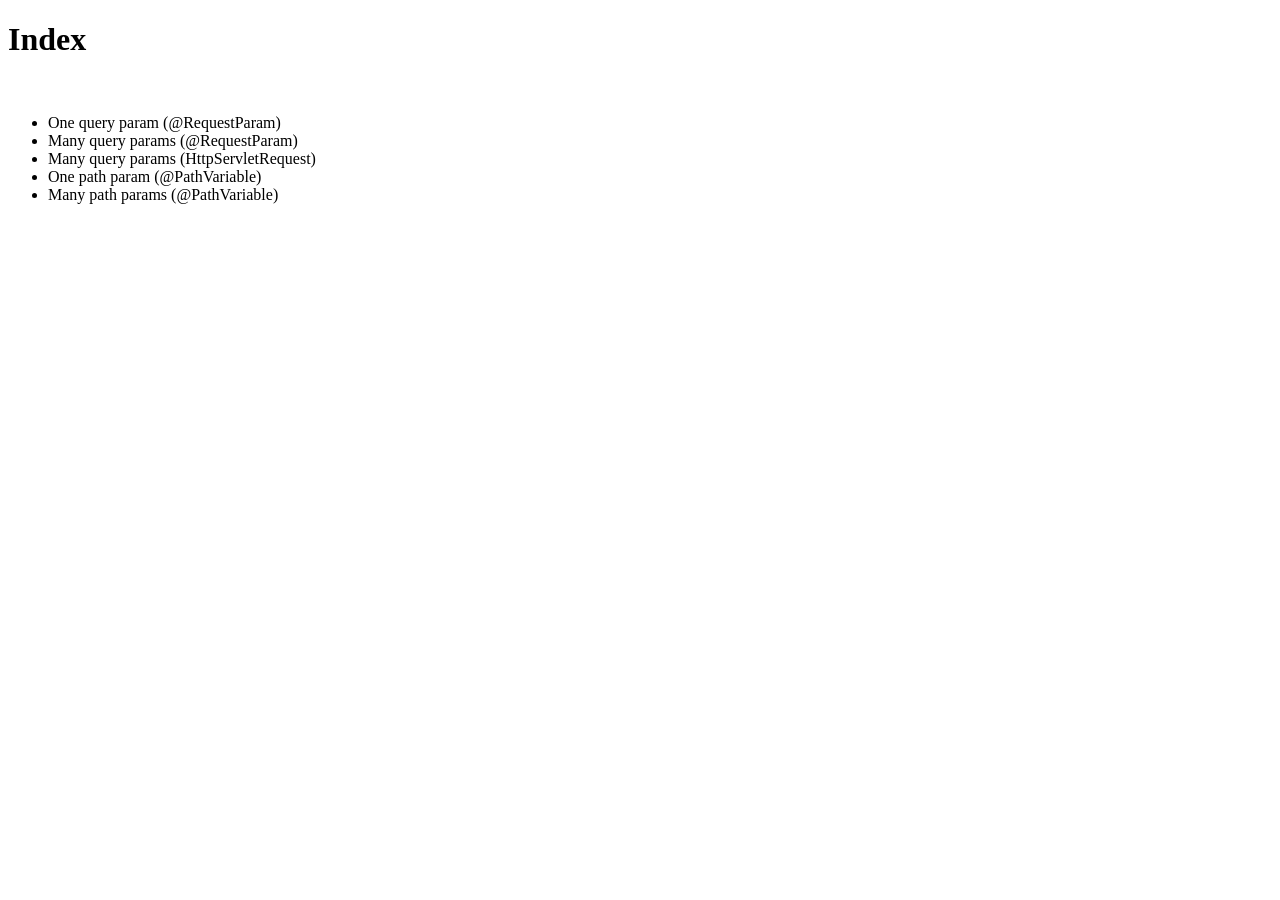
<file: src/main/resources/templates/index.html>
<!DOCTYPE html>
<html xmlns:th="http://www.thymeleaf.org">
<head>
    <link>
    <meta charset="UTF-8">
    <link rel="stylesheet" type="text/css" th:href="@{/css/style.css}"/>
    <title th:text="${title}"></title>
</head>
<body>
<h1 class="blue-color" th:text="${wellcome}"></h1>
<h1 class="red-color">Index</h1>
<img th:src="@{/images/spring-boot-logo.png}">
<ul>
    <li>
        <a th:href="@{/query/param(name='Irina')}">One query param (@RequestParam)</a>
    </li>
    <li>
        <a th:href="@{/query/paramsRequestParam(name='Irina Gonzalez', age=3, married=false)}"> Many query params
            (@RequestParam)</a>
    </li>
    <li>
        <a th:href="@{/query/paramsHttpServlet(name='Diego', age=32, married=true)}"> Many query params
            (HttpServletRequest)</a>
    </li>
    <li>
        <a th:href="@{/path/params/} + 'Diego'"> One path param (@PathVariable)</a>
    </li>
    <li>
        <a th:href="@{/path/params/} + ${'Diego'} + '/' + ${'32'} + '/' + ${'true'}"> Many path params
            (@PathVariable)</a>
    </li>
</ul>
</body>
</html>
</file>
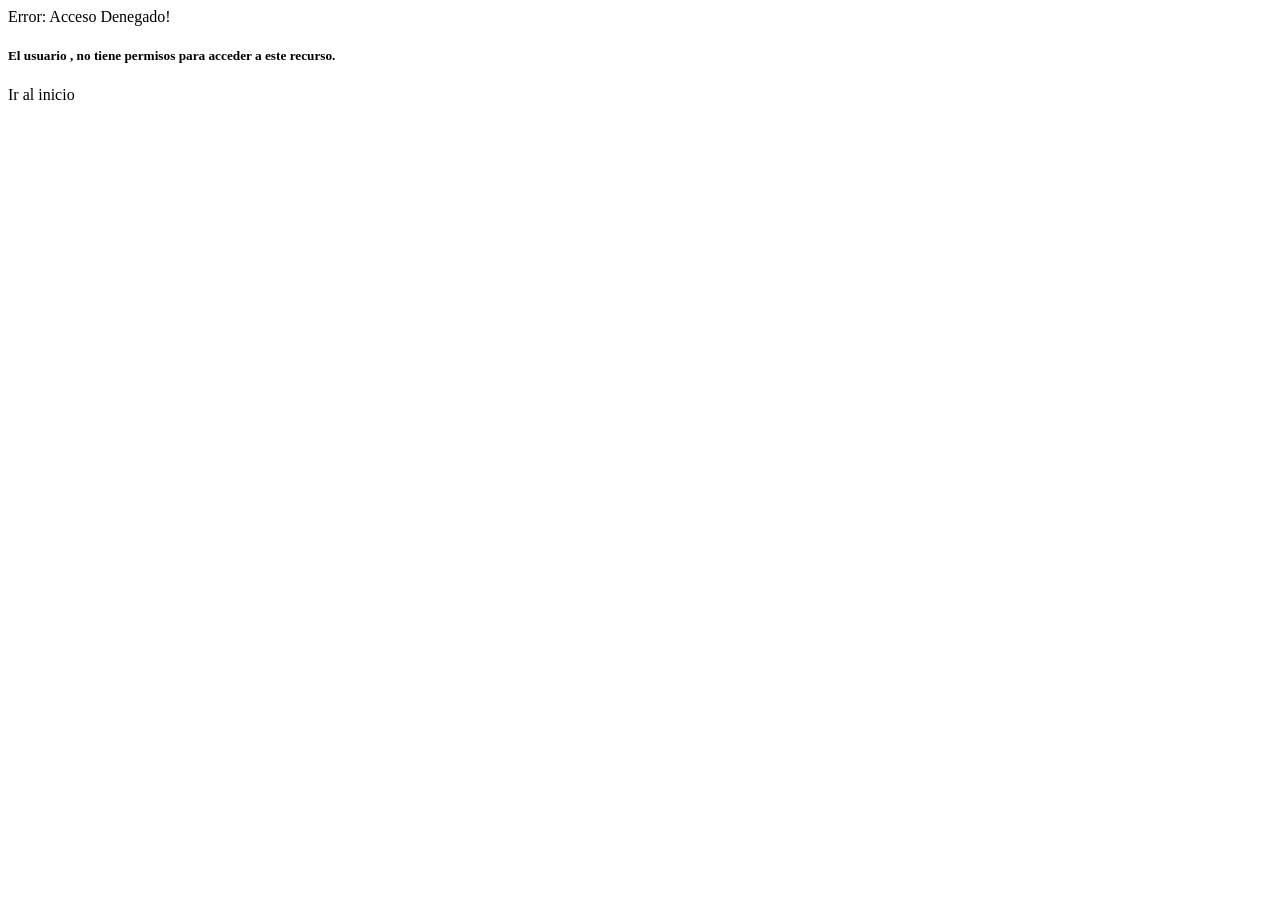
<file: src/main/resources/templates/error_403_forbidden.html>
<!DOCTYPE html>
<html xmlns:th="http://www.thymeleaf.org">
<head th:replace="layout/layout :: head"></head>
<body>

<header th:replace="layout/layout :: header"></header>

<div class="container py-4">

    <div class="card bg-danger text-white">
        <div class="card-header">Error: Acceso Denegado!</div>
        <div class="card-body">
            <h5 class="card-title">
                El usuario <span th:text="${#authentication.name}"></span>,
                no tiene permisos para acceder a este recurso.
            </h5>
            <a th:href="@{/users}" class="btn btn-outline-light" role="button">Ir
                al inicio</a>
        </div>
    </div>
</div>

<footer th:replace="layout/layout :: footer"></footer>
</body>
</html>
</file>
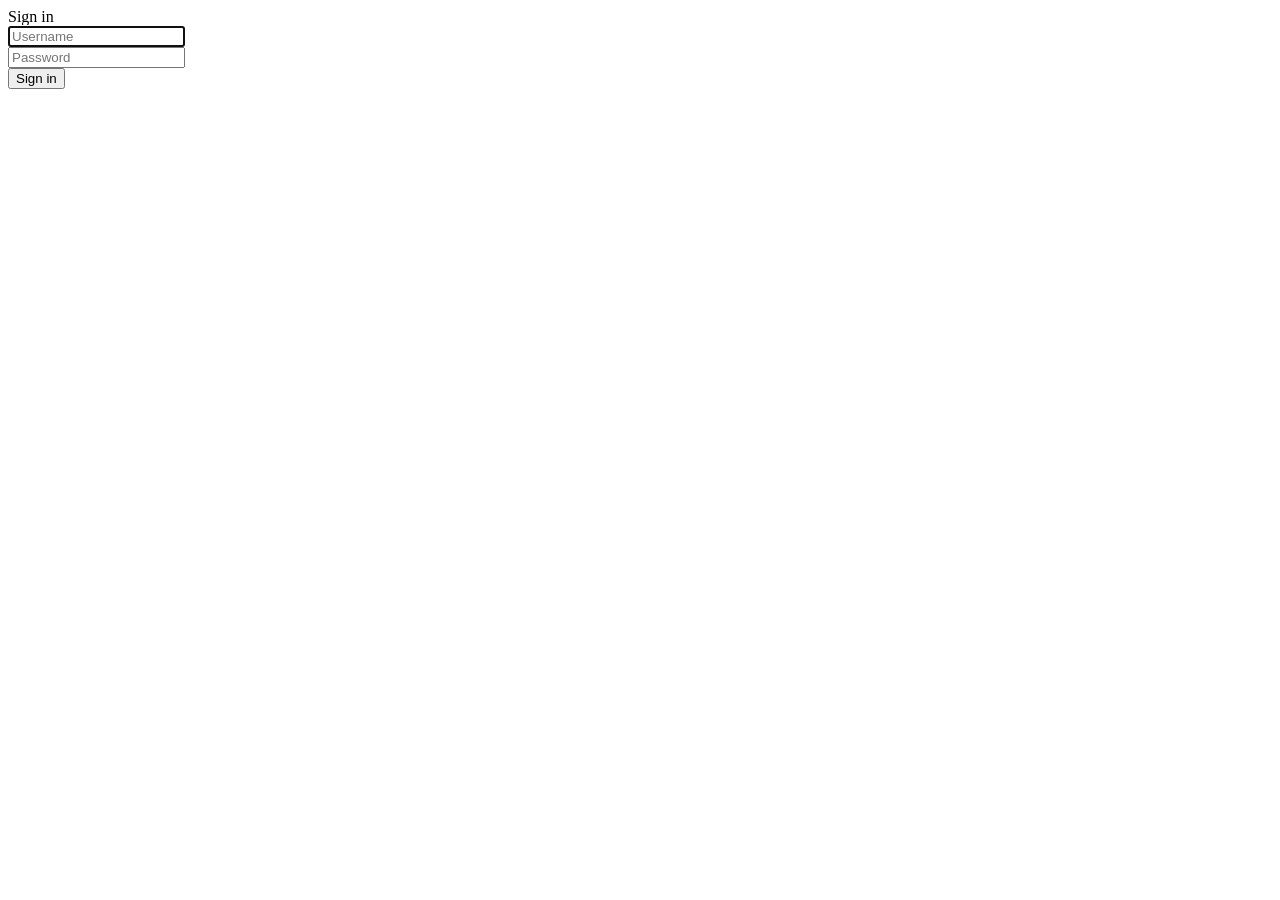
<file: src/main/resources/templates/login.html>
<!DOCTYPE html>
<html xmlns:th="http://www.thymeleaf.org">
<head th:replace="layout/layout :: head"></head>
<body>
<header th:replace="layout/layout :: header"></header>
<div class="container py-4">
    <div class="card border-primary text-center">
        <div class="card-header">Sign in</div>
        <div class="card-body">
            <form th:action="@{/login}" method="post">
                <div class="form-group col-sm-6">
                    <input class="form-control" type="text" name="username"
                           id="username" placeholder="Username" required autofocus/>
                </div>
                <div class="form-group col-sm-6">
                    <input class="form-control" type="password" name="password"
                           id="password" placeholder="Password" required/>
                </div>
                <div class="form-group col-sm-6">
                    <input class="btn btn-lg btn-primary btn-block" value="Sign in" type="submit"/>
                </div>
            </form>
        </div>
    </div>
</div>
<footer th:replace="layout/layout :: footer"></footer>
</body>
</html>
</file>
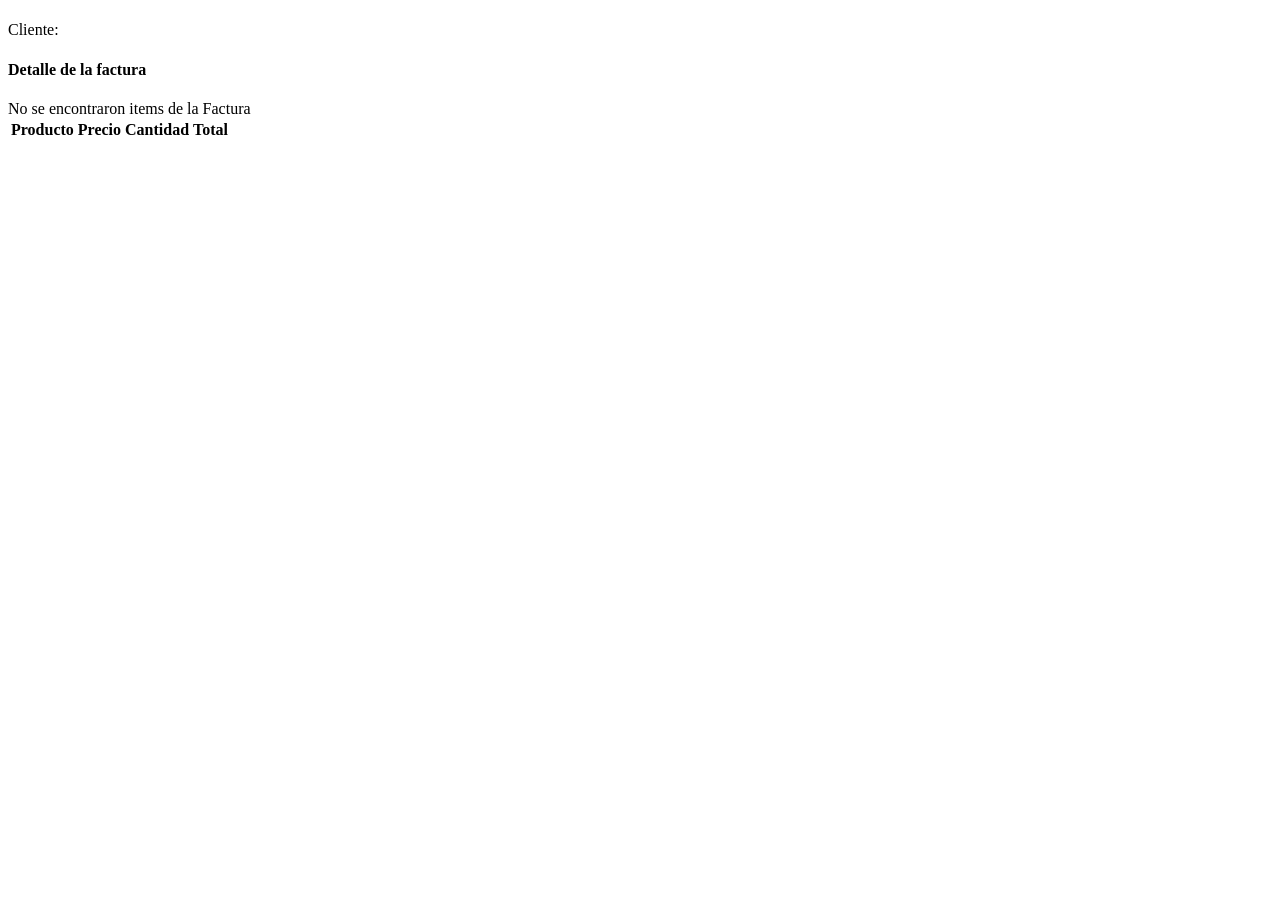
<file: src/main/resources/templates/factura/ver.html>
<!DOCTYPE html>
<html xmlns:th="http://www.thymeleaf.org">
<head th:replace="layout/layout :: head"></head>
<body>

    <h1 th:text="${title}"></h1>
    <h3 th:utext="${factura.descripcion}"></h3>
    <!-- con utext indicamos que el texto sera Unescaped -->

    <div>Cliente: <span th:utext="${factura.cliente.nombre + ' ' + factura.cliente.apellido}"></span></div>

    <h4>Detalle de la factura</h4>

    <div th:if="${factura.items.isEmpty()}">No se encontraron items de la Factura</div>

    <table th:if="${not factura.items.isEmpty()}">
        <thead>
        <tr>
            <th>Producto</th>
            <th>Precio</th>
            <th>Cantidad</th>
            <th>Total</th>
        </tr>
        </thead>
        <tbody>
            <tr th:each="item: ${factura.items}">
                <td th:text="${item.producto.nombre}"></td>
                <td th:text="${item.producto.precio}"></td>
                <td th:text="${item.cantidad}"></td>
                <td th:text="${item.calcularTotal()}"></td>
            </tr>
        </tbody>
    </table>
</body>
</html>
</file>
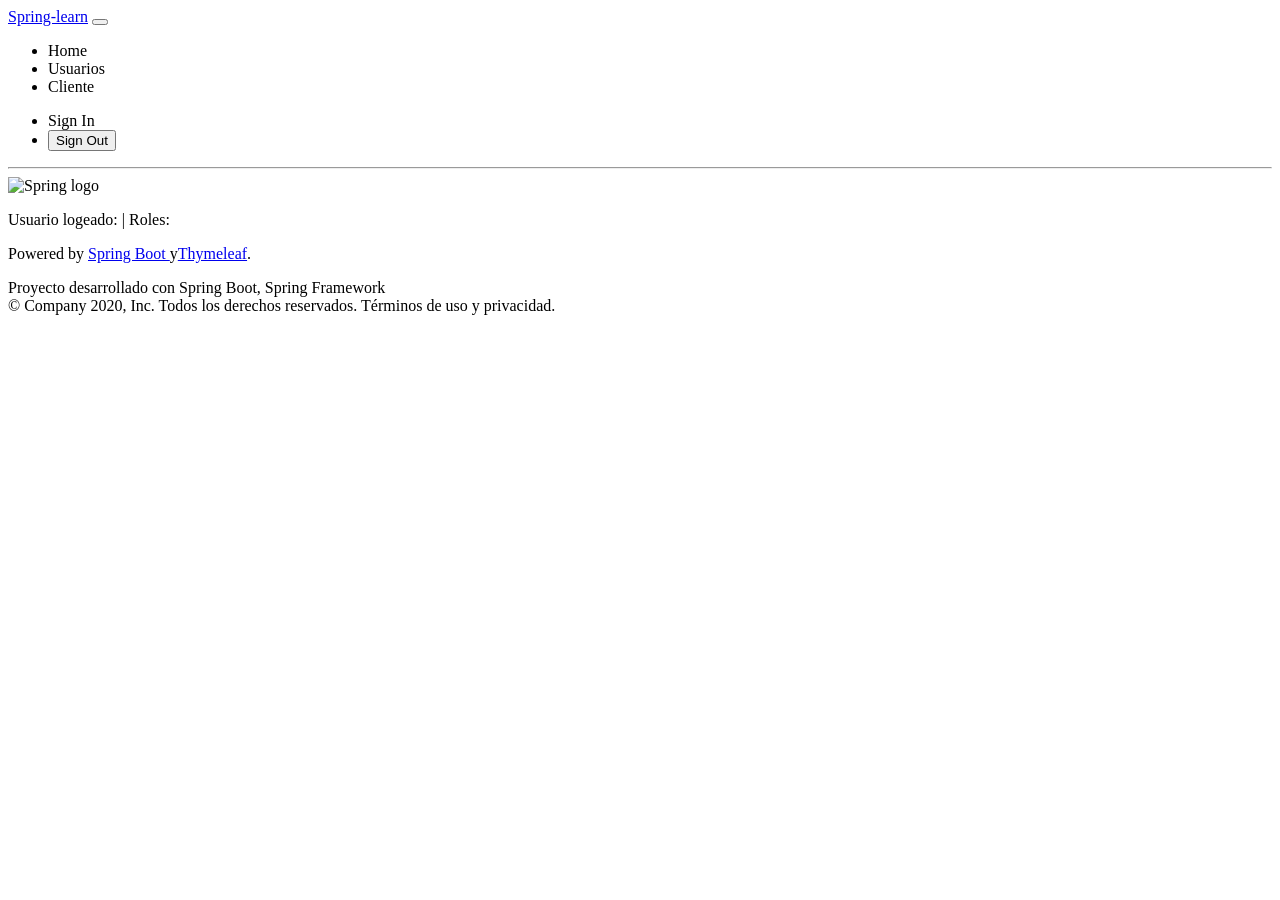
<file: src/main/resources/templates/layout/layout.html>
<!DOCTYPE html>
<html xmlns:th="http://www.thymeleaf.org"
      xmlns:sec="http://wwww.thymeleaf.org/extras/spring-security">
    <head th:fragment="head">
        <meta charset="UTF-8">
        <title th:text="'Spring Boot + MVC + Thymeleaf + Security + Data JPA' + ${title}"></title>
        <link rel="stylesheet" type="text/css" th:href="@{/css/bootstrap.min.css}"/>
        <link rel="stylesheet" th:href="@{/css/bootstrap.min.css}"/>
    </head>
    <body>
        <header th:fragment="header">
            <nav class="navbar navbar-expand-md navbar-dark bg-dark">
                <a class="navbar-brand" href="#">Spring-learn</a>
                <button class="navbar-toggler" type="button" data-toggle="collapse" data-target="#navbarNav"
                        aria-controls="navbarNav" aria-expanded="false" aria-label="Toggle navigation">
                    <span class="navbar-toggler-icon"></span>
                </button>
                <div class="collapse navbar-collapse" id="navbarNav">
                    <ul class="navbar-nav">
                        <li class="nav-item active">
                            <a class="nav-link" th:href="@{/}">Home</a>
                        </li>
                        <li class="nav-item">
                            <a class="nav-link" th:href="@{/users}">Usuarios</a>
                        </li>
                        <li sec:authorize="hasRole('ROLE_ADMIN')" class="nav-item">
                            <a class="nav-link" th:href="@{/user-form}">Cliente</a>
                        </li>
                    </ul>
                    <ul class="navbar-nav ml-auto">
                        <li sec:authorize="!isAuthenticated()">
                            <a
                                    class="btn btn-outline-primary" th:href="@{/login}">Sign In
                            </a>
                        </li>

                        <li sec:authorize="isAuthenticated()" class="dropdown show">
                            <a class="btn btn-outline-primary dropdown-toggle" href="#"
                               role="button" id="dropdownMenuLink" data-toggle="dropdown"
                               aria-haspopup="true" aria-expanded="false">
                                <span sec:authentication="name"></span>
                            </a>

                            <div class="dropdown-menu" aria-labelledby="dropdownMenuLink">
                                <form id="logoutForm" th:action="@{/logout}" method="post">
                                    <button class="dropdown-item"
                                            onclick="document.getElementById('logoutForm').submit();" type="submit">Sign
                                        Out
                                    </button>
                                </form>

                            </div>
                        </li>
                    </ul>
                </div>
            </nav>
            <div class="alert alert-success" th:if="${success != null}" th:text="${success}"></div>
            <div class="alert alert-danger" th:if="${error != null}" th:text="${error}"></div>
            <div class="alert alert-warning" th:if="${warning != null}" th:text="${warning}"></div>
            <div class="alert alert-info" th:if="${info != null}" th:text="${info}"></div>
        </header>
        <div class="container"></div>
        <footer th:fragment="footer" class="container">
            <hr/>
            <img th:src="@{/images/spring-boot-logo.png}" width="150" alt="Spring logo"/>
            <p sec:authorize="isAuthenticated()">
                Usuario logeado:
                <span sec:authentication="name"></span>
                | Roles:
                <span sec:authentication="principal.authorities"></span>
            </p>
            <p>
                Powered by
                <a href="https://projects.spring.io/spring-boot/">Spring
                    Boot
                </a>
                y<a href="http://www.thymeleaf.org">Thymeleaf</a>.
            </p>
            <p>
                Proyecto desarrollado con Spring Boot, Spring Framework
                <br/> &copy; Company 2020,
                Inc. Todos los derechos reservados. Términos de uso y privacidad.
                <br/>
            </p>
            <!-- Optional JavaScript -->
            <!-- jQuery first, then Bootstrap JS -->
            <script th:src="@{/js/jquery-3.4.1.min.js}"></script>
            <script th:src="@{/js/popper.min.js}"></script>
            <script th:src="@{/js/bootstrap.min.js}"></script>

        </footer>


    </body>
</html>
</file>
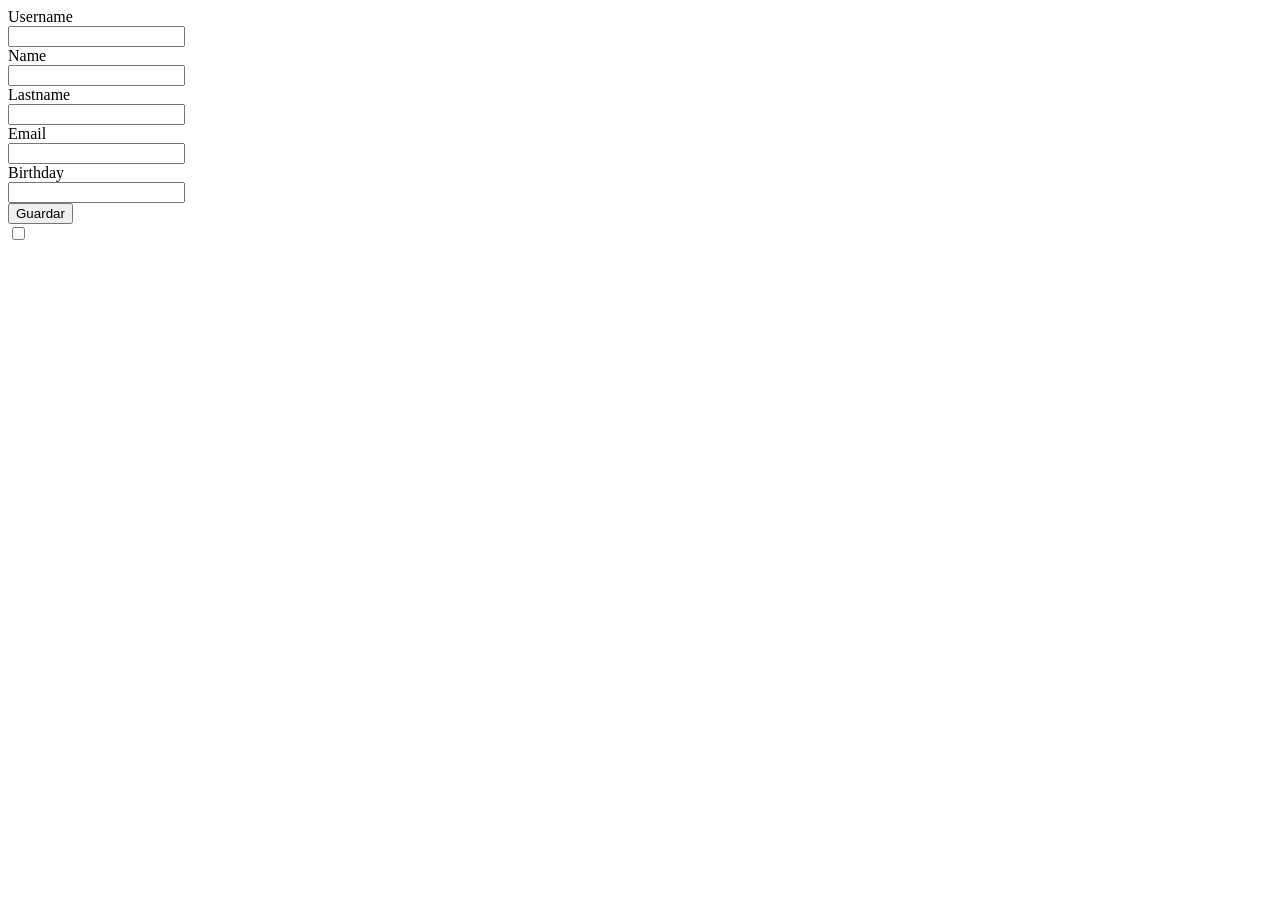
<file: src/main/resources/templates/user/form.html>
<!DOCTYPE html>
<html xmlns:th="http://www.thymeleaf.org">
<head th:replace="layout/layout :: head"></head>
<body>
<header th:replace="layout/layout :: header"></header>
<div class="container py-4">

    <div class="card bg-dark text-white">
        <div class="card-header" th:text="${title}"></div>
        <div class="card-body">
            <!--
            Agregar los mensajes de error todos juntos y no por separado como se hace abajo (es otra opcion)...

                <div th:object="${user}" th:remove="tag">
                    <ul th:if="${#fields.hasErrors('*')}" class="alert alert-danger">
                        <li th:each="error: ${#fields.errors('*')}" th:text="${error}"></li>
                    </ul>
                </div>
            -->
            <form th:action="@{/user-form}" th:object="${user}" method="post">
                <table class="table table-bordered">
                    <div class="form-group">
                        <label class="col-sm-2 col-form-label">Username</label>
                        <div class="col-sm-6">
                            <input type="text" class="form-control" th:field="*{username}"
                                   th:errorclass="'form-control alert-danger'"/>
                            <small class="form-text text-danger" th:if="${#fields.hasErrors('username')}"
                                   th:errors="*{username}"></small>
                        </div>
                    </div>
                    <div class="form-group">
                        <label class="col-sm-2 col-form-label">Name</label>
                        <div class="col-sm-6">
                            <input type="text" class="form-control" th:field="*{name}"
                                   th:errorclass="'form-control alert-danger'"/>
                            <small class="form-text text-danger" th:if="${#fields.hasErrors('name')}"
                                   th:errors="*{name}"></small>
                        </div>
                    </div>
                    <div class="form-group">
                        <label class="col-sm-2 col-form-label">Lastname</label>
                        <div class="col-sm-6">
                            <input type="text" class="form-control" th:field="*{lastname}"
                                   th:errorclass="'form-control alert-danger'"/>
                            <small class="form-text text-danger" th:if="${#fields.hasErrors('lastname')}"
                                   th:errors="*{lastname}"></small>
                        </div>
                    </div>
                    <div class="form-group">
                        <label class="col-sm-2 col-form-label">Email</label>
                        <div class="col-sm-6">
                            <input type="text" class="form-control" th:field="*{email}"
                                   th:errorclass="'form-control alert-danger'"/>
                            <small class="form-text text-danger" th:if="${#fields.hasErrors('email')}"
                                   th:errors="*{email}"></small>
                        </div>
                    </div>
                    <div class="form-group">
                        <label class="col-sm-2 col-form-label">Birthday</label>
                        <div class="col-sm-6">
                            <input type="text" class="form-control" th:field="*{birthday}"
                                   th:errorclass="'form-control alert-danger'"/>
                            <small class="form-text text-danger" th:if="${#fields.hasErrors('birthday')}"
                                   th:errors="*{birthday}"></small>
                        </div>
                    </div>
                    <div class="form-group">
                        <div class="col-sm-6">
                            <input type="submit" value="Guardar" class="btn btn-primary mt-4"/>
                        </div>
                    </div>
                    <input type="checkbox" th:field="*{enabled}" th:value="true"/>
                </table>
                <input type="hidden" th:field="*{id}"/>

            </form>
        </div>
    </div>
</div>
<footer th:replace="layout/layout :: footer"></footer>
</body>
</html>
</file>
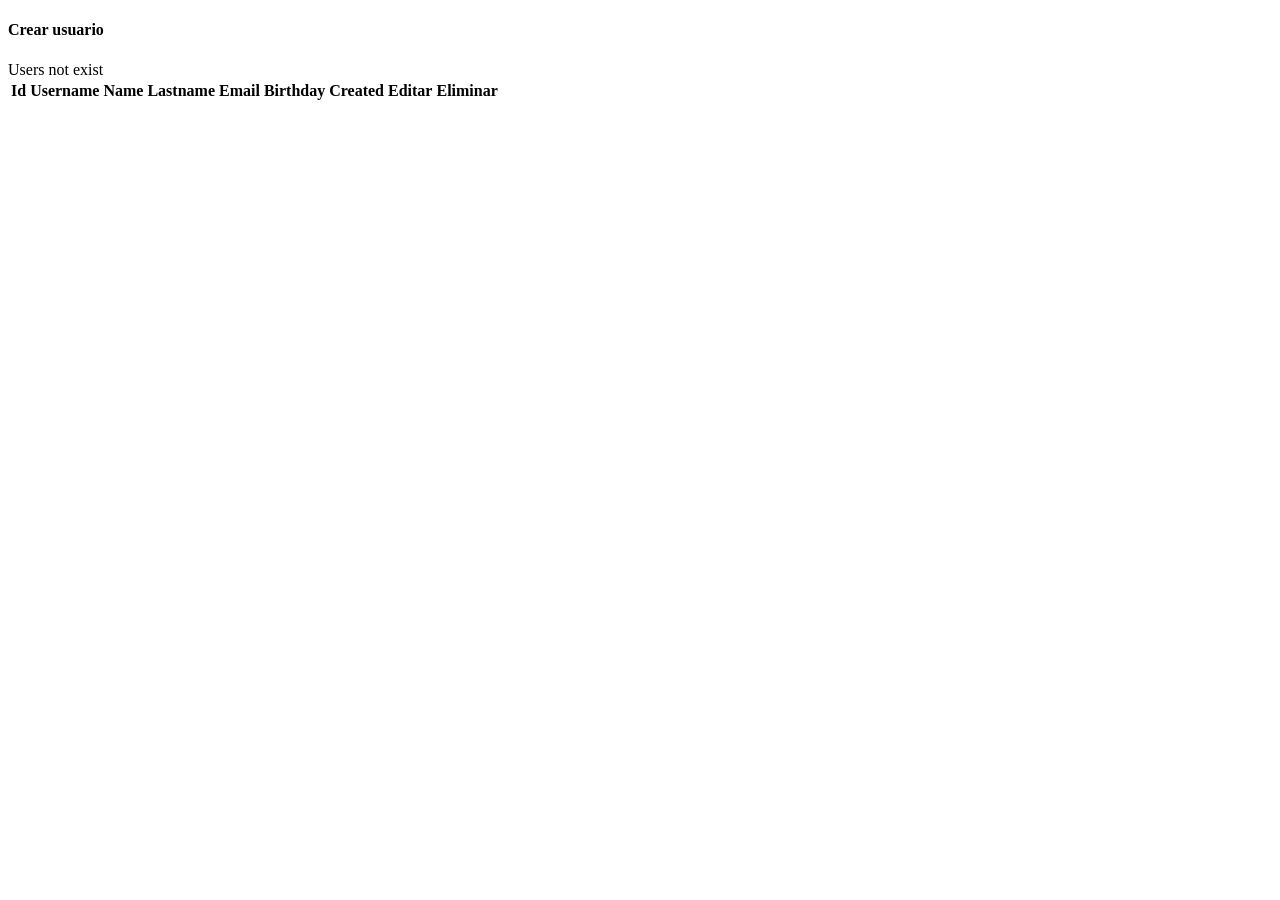
<file: src/main/resources/templates/user/list.html>
<!DOCTYPE html>
<html xmlns:th="http://www.thymeleaf.org"
      xmlns:sec="http://wwww.thymeleaf.org/extras/spring-security">
<head th:replace="layout/layout :: head"></head>
<body>
<header th:replace="layout/layout :: header"></header>
<div class="container py-4">
    <div class="card bg-light">
        <div class="card-header" th:text="${title}"></div>
        <div class="card-body">
            <h4 class="card-title">
                <a sec:authorize="hasRole('ROLE_ADMIN')" class="btn btn-primary btn-xs"
                   th:href="@{/user-form}">Crear usuario</a>
            </h4>
            <div th:if="${users.isEmpty()}">Users not exist</div>
            <table class="table table-striped table-bordered" th:if="${not users.isEmpty()}">
                <thead class="thead-inverse">
                <tr>
                    <th sec:authorize="hasRole('ROLE_USER')">Id</th>
                    <th>Username</th>
                    <th>Name</th>
                    <th>Lastname</th>
                    <th>Email</th>
                    <th>Birthday</th>
                    <th>Created</th>
                    <th sec:authorize="hasRole('ROLE_ADMIN')"> Editar</th>
                    <th sec:authorize="hasRole('ROLE_ADMIN')">Eliminar</th>
                </tr>
                </thead>
                <tbody>
                <tr th:each="user: ${users}">
                    <td th:text="${user.id}"></td>
                    <td th:text="${user.username}"></td>
                    <td th:text="${user.name}"></td>
                    <td th:text="${user.lastname}"></td>
                    <td th:text="${user.email}"></td>
                    <td th:text="${user.birthday}"></td>
                    <td th:text="${user.createdAt}"></td>
                    <td sec:authorize="hasRole('ROLE_ADMIN')">
                        <a class="btn btn-primary btn-xs"
                           th:href="@{/user-form/} + ${user.id}"
                           th:text="'Editar'"></a></td>
                    <td sec:authorize="hasRole('ROLE_ADMIN')">
                        <a class="btn btn-danger btn-xs"
                           th:href="@{/eliminar/} + ${user.id}"
                           th:text="'Eliminar'"
                           onclick="return confirm('Esta seguro que deseas eliminar?');"></a>
                    </td>
                </tr>
                </tbody>
            </table>
        </div>
    </div>
</div>
<footer th:replace="layout/layout :: footer"></footer>
</body>
</html>
</file>
